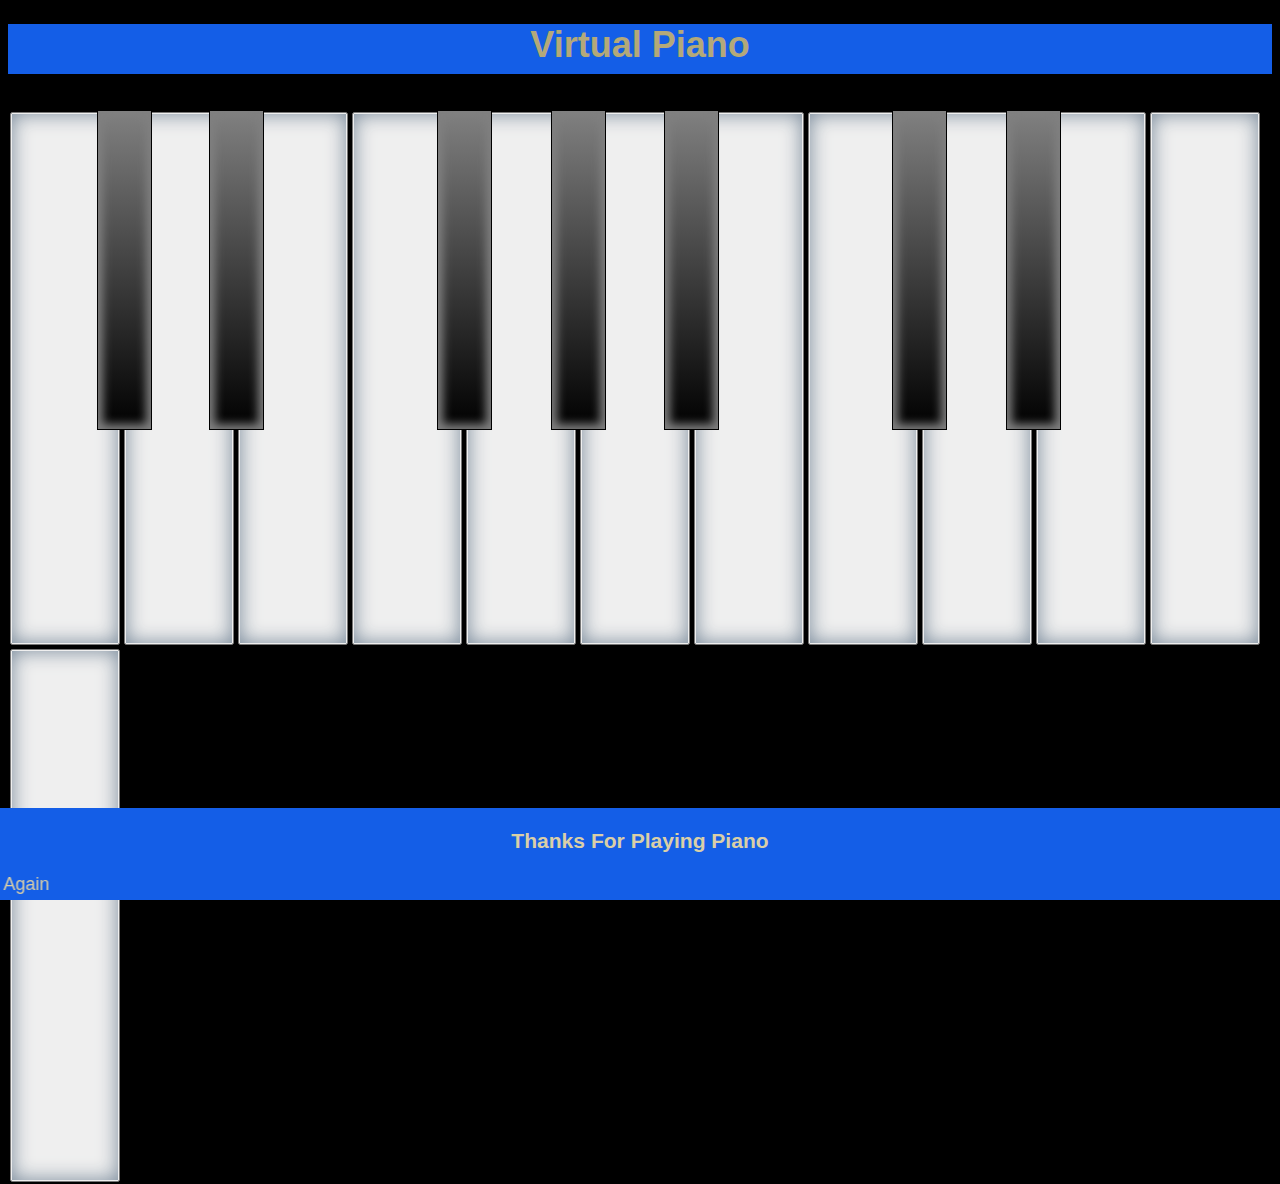
<file: index.html>
<!DOCTYPE html>
<html lang="en">
<head>
    <meta charset="UTF-8">
    <meta http-equiv="X-UA-Compatible" content="IE=edge">
    <meta name="viewport" content="width=device-width, initial-scale=1.0">
    <title>project</title>
    <link rel="stylesheet" href="style.css">
    <script> 
    
    
    var one = new Audio ();
    var two = new Audio ();
    var three = new Audio ();
    var four = new Audio ();
    var five = new Audio ();
    var six = new Audio ();
    var seven = new Audio ();
    var eight = new Audio ();
    var nine = new Audio ();
    var ten = new Audio ();
    var eleven = new Audio ();
    var twlve = new Audio ();

    var black1 = new Audio ();
    var black2 = new Audio ();
    var black3 = new Audio ();
    var black4 = new Audio ();
    var black5 = new Audio ();
    var black6 = new Audio ();
    var black7 = new Audio ();
    
    
    one.src = "Piano Tunes/g-piano1.wav"
    two.src = "Piano Tunes/a2.wav"
    three.src = "Piano Tunes/sound1.wav"
    four.src = "Piano Tunes/a3-8.wav"
    five.src = "Piano Tunes/b3.wav"
    six.src = "Piano Tunes/g-piano6.wav"
    seven.src = "Piano Tunes/h.wav"
    eight.src = "Piano Tunes/piano1.wav"
    nine.src = "Piano Tunes/e2.wav"
    ten.src = "Piano Tunes/f1.wav"
    eleven.src = "Piano Tunes/e1.wav"
    twlve.src = "Piano Tunes/f.wav"
   
    black1.src = "Piano Tunes/g-piano5.wav"
    black2.src = "Piano Tunes/g.wav"
    black3.src = "Piano Tunes/a3.wav"
    black4.src = "Piano Tunes/c1.wav"
    black5.src = "Piano Tunes/g2.wav"
    black6.src = "Piano Tunes/g1.wav"
    black7.src = "Piano Tunes/piano2.wav"
    </script>
</head>
<body>
    <div class="header">
        <h1>Virtual Piano</h1>
    </div>
    <br><br>
    <div >
       <div  id="mypiano">
           <button class="white" onMouseDown="one.play()"></button>
           <button class="white" onMouseDown="two.play()"></button>
           <button class="white" onMouseDown="three.play()"></button>
           <button class="white" onMouseDown="four.play()"></button>
           <button class="white" onMouseDown="five.play()"></button>
           <button class="white" onMouseDown="six.play()"></button>
           <button class="white" onMouseDown="seven.play()"></button>
           <button class="white" onMouseDown="eight.play()"></button>
           <button class="white" onMouseDown="nine.play()"></button>
           <button class="white" onMouseDown="ten.play()"></button>
           <button class="white" onMouseDown="eleven.play()"></button>
           <button class="white" onMouseDown="twlve.play()"></button>
        
           <button class="black1" onMouseDown="black1.play()"></button>
           <button class="black2" onMouseDown="black2.play()"></button>
           <button class="black3" onMouseDown="black3.play()"></button>
           <button class="black4" onMouseDown="black4.play()"></button>
           <button class="black5" onMouseDown="black5.play()"></button>
           <button class="black6" onMouseDown="black6.play()"></button>
           <button class="black7" onMouseDown="black7.play()"></button>
           <br><br>          
        </div>
        <br><br>
    </div>
    <div class="footer">
     <h3>Thanks For Playing Piano</h3>
     <marquee direction="right">Visit Again </marquee>
    </div>
    
</body>
</html>
</file>
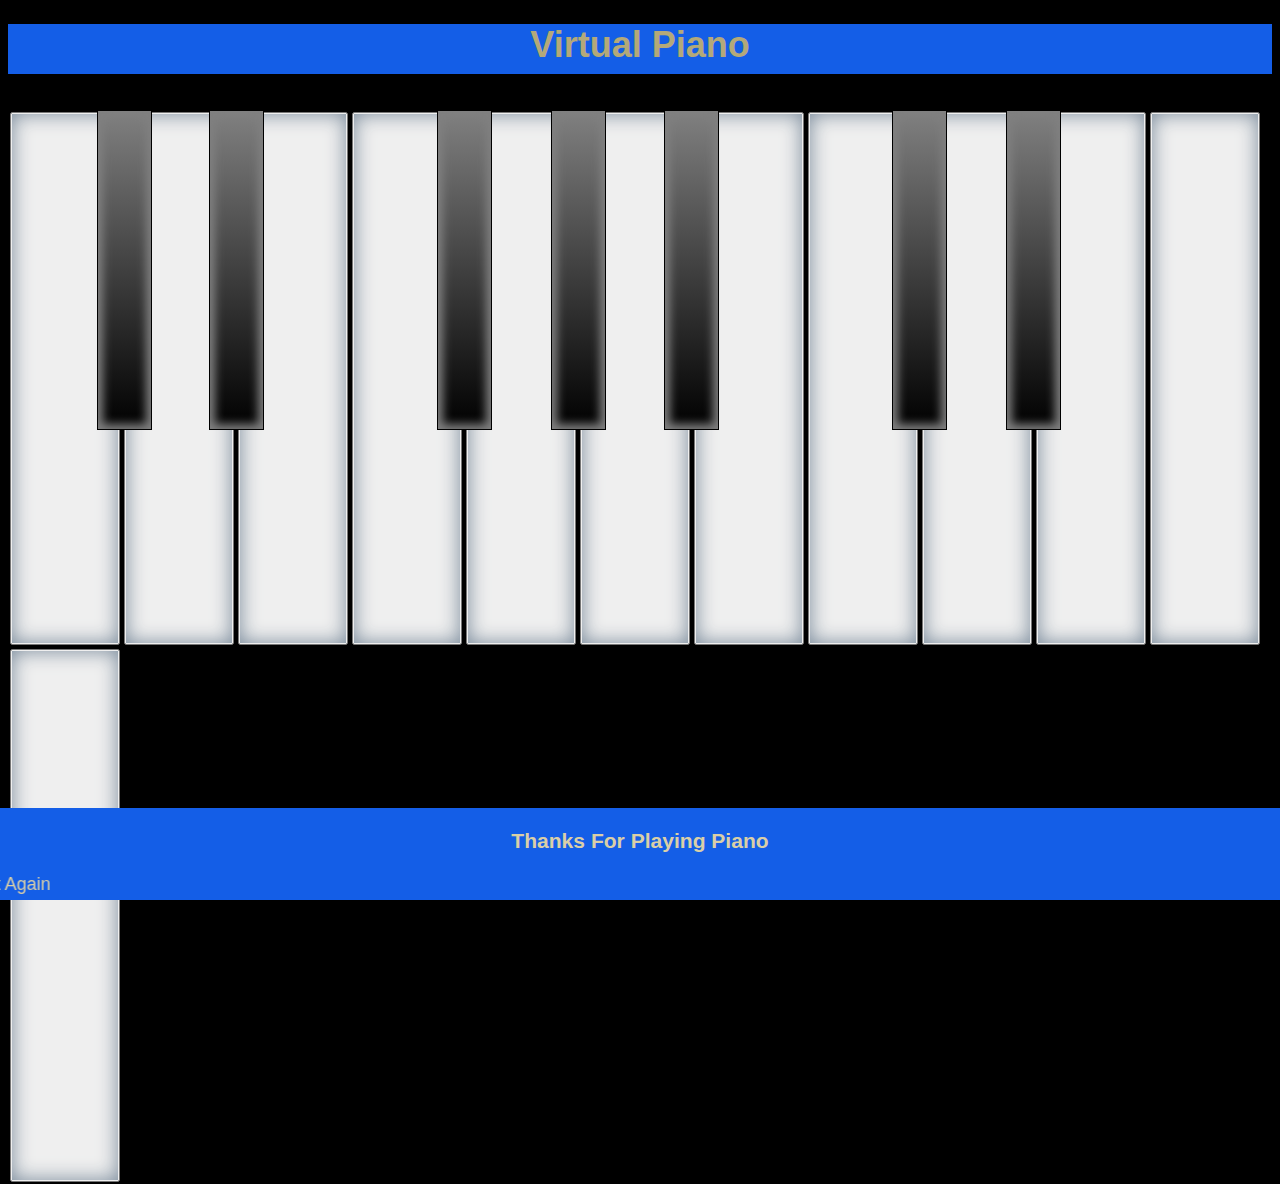
<file: mini.html>
<!DOCTYPE html>
<html lang="en">
<head>
    <meta charset="UTF-8">
    <meta http-equiv="X-UA-Compatible" content="IE=edge">
    <meta name="viewport" content="width=device-width, initial-scale=1.0">
    <title>project</title>
    <link rel="stylesheet" href="style.css">
    <script> 
    
    
    var one = new Audio ();
    var two = new Audio ();
    var three = new Audio ();
    var four = new Audio ();
    var five = new Audio ();
    var six = new Audio ();
    var seven = new Audio ();
    var eight = new Audio ();
    var nine = new Audio ();
    var ten = new Audio ();
    var eleven = new Audio ();
    var twlve = new Audio ();

    var black1 = new Audio ();
    var black2 = new Audio ();
    var black3 = new Audio ();
    var black4 = new Audio ();
    var black5 = new Audio ();
    var black6 = new Audio ();
    var black7 = new Audio ();
    
    
    one.src = "Piano Tunes/g-piano1.wav"
    two.src = "Piano Tunes/a2.wav"
    three.src = "Piano Tunes/sound1.wav"
    four.src = "Piano Tunes/a3-8.wav"
    five.src = "Piano Tunes/b3.wav"
    six.src = "Piano Tunes/g-piano6.wav"
    seven.src = "Piano Tunes/h.wav"
    eight.src = "Piano Tunes/piano1.wav"
    nine.src = "Piano Tunes/e2.wav"
    ten.src = "Piano Tunes/f1.wav"
    eleven.src = "Piano Tunes/e1.wav"
    twlve.src = "Piano Tunes/f.wav"
   
    black1.src = "Piano Tunes/g-piano5.wav"
    black2.src = "Piano Tunes/g.wav"
    black3.src = "Piano Tunes/a3.wav"
    black4.src = "Piano Tunes/c1.wav"
    black5.src = "Piano Tunes/g2.wav"
    black6.src = "Piano Tunes/g1.wav"
    black7.src = "Piano Tunes/piano2.wav"
    </script>
</head>
<body>
    <div class="header">
        <h1>Virtual Piano</h1>
    </div>
    <br><br>
    <div >
       <div  id="mypiano">
           <button class="white" onMouseDown="one.play()"></button>
           <button class="white" onMouseDown="two.play()"></button>
           <button class="white" onMouseDown="three.play()"></button>
           <button class="white" onMouseDown="four.play()"></button>
           <button class="white" onMouseDown="five.play()"></button>
           <button class="white" onMouseDown="six.play()"></button>
           <button class="white" onMouseDown="seven.play()"></button>
           <button class="white" onMouseDown="eight.play()"></button>
           <button class="white" onMouseDown="nine.play()"></button>
           <button class="white" onMouseDown="ten.play()"></button>
           <button class="white" onMouseDown="eleven.play()"></button>
           <button class="white" onMouseDown="twlve.play()"></button>
        
           <button class="black1" onMouseDown="black1.play()"></button>
           <button class="black2" onMouseDown="black2.play()"></button>
           <button class="black3" onMouseDown="black3.play()"></button>
           <button class="black4" onMouseDown="black4.play()"></button>
           <button class="black5" onMouseDown="black5.play()"></button>
           <button class="black6" onMouseDown="black6.play()"></button>
           <button class="black7" onMouseDown="black7.play()"></button>
           <br><br>          
        </div>
        <br><br>
    </div>
    <div class="footer">
     <h3>Thanks For Playing Piano</h3>
     <marquee direction="right">Visit Again </marquee>
    </div>
    
</body>
</html>
</file>
<file: style.css>
.header{
    position: relative;
    left: 0;
    bottom: 0;
    width: 100%;
    height: 50px;
    background-color:rgb(20, 94, 231);
    text-align: center;
    color: rgb(180, 169, 121);
    font-size: large;
    text-shadow: rgb(160, 30, 30);
    font-family: 'Lucida Sans', 'Lucida Sans Regular', 'Lucida Grande', 'Lucida Sans Unicode', Geneva, Verdana, sans-serif ;

}
body {
    background: rgb(0, 0, 0);
}
.footer{
    position: fixed;
    left: 0;
    bottom: 0;
    width: 100%;
    background-color:rgb(20, 94, 231);
    text-align: center;
    color: rgb(218, 207, 167);
    font-size: large;
    font-family: 'Lucida Sans', 'Lucida Sans Regular', 'Lucida Grande', 'Lucida Sans Unicode', Geneva, Verdana, sans-serif ;
}
.white{
    float: left;
    margin: 2px;
    height: 533px;
    width: 110px;
    box-shadow: inset 0px 0px 20px 0px lightslategray;
    cursor: pointer;
    
}
.black1, .black2,.black3,.black4,.black5,.black6,.black7{
    position: absolute;
    height: 320px;
    width: 55px;
    z-index: 99;
    margin-top: 0px;
    margin-left: -1165px;
    border: 1px solid black;
    box-shadow: inset 0px 0px 10px 5px gray;
    background: linear-gradient(to bottom, gray 0%, black 100%);
    cursor: pointer;
}
.black1:active{
    background: linear-gradient(to bottom, black 0%, gray 100%);
}
.black2{
    margin-left: -1053px;
}
.black2:active{
    background: linear-gradient(to bottom, black 0%, gray 100%);
}
.black2{
    margin-left: -1053px;
}
.black2:active{
    background: linear-gradient(to bottom, black 0%, gray 100%);
}
.black3{
    margin-left: -825px;
}
.black3:active{
    background: linear-gradient(to bottom, black 0%, gray 100%);
}
.black4{
    margin-left: -711px;
}
.black4:active{
    background: linear-gradient(to bottom, black 0%, gray 100%);
}
.black5{
    margin-left: -598px;
}
.black5:active{
    background: linear-gradient(to bottom, black 0%, gray 100%);
}
.black6{
    margin-left: -370px;
}
.black6:active{
    background: linear-gradient(to bottom, black 0%, gray 100%);
}
.black7{
    margin-left: -256px;
}
.black7:active{
    background: linear-gradient(to bottom, black 0%, gray 100%);
}
</file>
